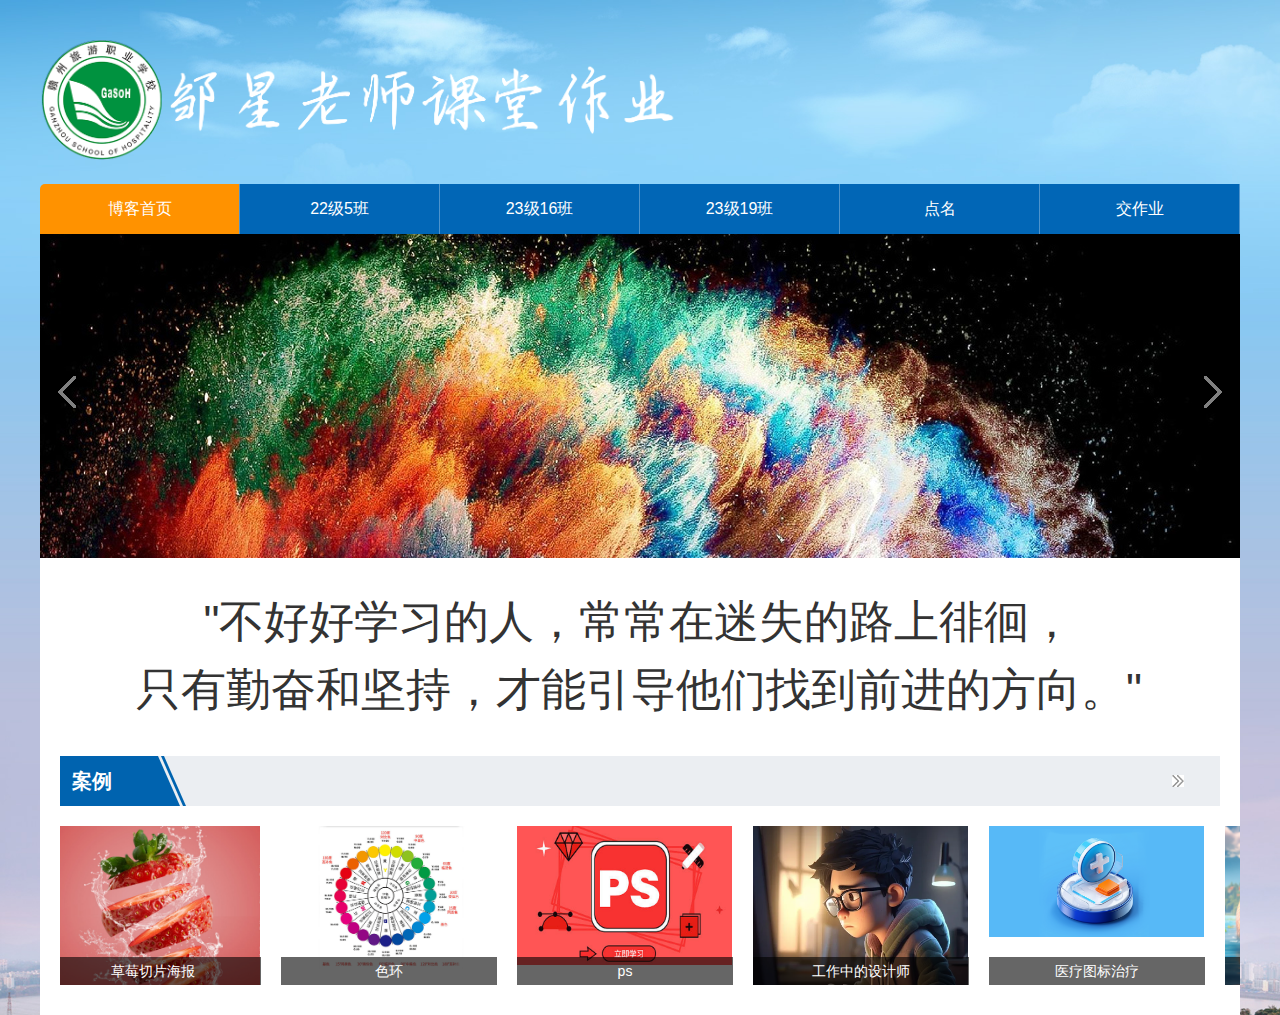
<file: index.html>
<html>
 <head> 
  <meta http-equiv="Content-Type" content="text/html; charset=utf-8"> 
  <title>
            邹星老师   </title> 
  <meta name="keywords" content="邹星老师"> 
  <meta name="description" content="邹欣用于学习"> 
  <link rel="stylesheet" type="text/css" href="css/reset.css"> 
  <link rel="stylesheet" type="text/css" href="css/style.css"> 
  <link rel="SHORTCUT ICON" href="./images/1 (15).png">  
 </head> 
 <body> 
  <div class="bg"> 
   <!--头部--> 
   <div class="header clearfix"> 
    <!--logo--> 
    <div class="logo fl">
     <a href=""><img src="images/logo.png">  </a>
    </div> 
   
   </div> 
   <!--导航--> 
   <div class="navBox"> 
    <ul class="nav clearfix"> 
      <li class="current"><a href="https://www.cnblogs.com/zouxing/" target="_blank">博客首页</a></li>
      <li>
          <a href="http://114.132.124.78:7622/uploadlink.html?linkid=62bbcc5d4be551e6576da2addc01fdd6" target="_blabk">22级5班</a>
      </li>
    
    <li>
      <a href="http://114.132.124.78:7622/uploadlink.html?linkid=e340f44614149bb73c968b2fdad8f17a" target="_blank">23级16班</a>
  </li>
  <li>
    <a href="http://114.132.124.78:7622/uploadlink.html?linkid=a1eeb42b46eda131f8aa09e629d05280" target="_blank">23级19班</a>
</li>
  <li>
    <li><a href="https://zou0.gitee.io/xx/" target="_blabk">点名</a></li>
     <li><a href="http://114.132.124.78:7622/login.html?lang=schinese" target="_blabk">交作业</a></li>
   
    <div class="subNav">
        <ul>
           
            
        </ul>
    </div>
</li>
    
      
     

    </ul> 
   </div> 
   <!--广告栏--> 
   <div class="slideBox"> 
    <div class="slideCont"> 
     <ul class="slide"> 
      <li> <a href="#" target="_blank"><img src="./images/1 (6).jpg" alt="轮播图1"></a> </li> 
      <li> <a href="#" target="_blank"><img src="./images/1 (8).jpg" alt="轮播图4"></a> </li> 
      <li> <a href="#" target="_blank"><img src="./images/1 (35).jpg" alt="轮播图2"></a> </li> 
     </ul> 
    </div> 
    <!-- 下面是前/后按钮代码，如果不需要删除即可 --> 
    <a class="prev" href="javascript:void(0)"></a> 
    <a class="next" href="javascript:void(0)"></a> 
   </div> 
   <div class="wrapper"> 
    <!--栏目--> 
    <div class="content"> 
     <div class="columnBox clearfix"> 
      <!--学校新闻--> 
      <div class="column columnL"> 
       <div class="title">
      

       </div>  
        <p style="text-align: center; font-size: 45px;">"不好好学习的人，常常在迷失的路上徘徊，<br/>只有勤奋和坚持，才能引导他们找到前进的方向。"</p>

      </div> 
   
   
     <div class="shopBox"> 
      
       <div> 
        <!-- <img src="images/zhy.jpg" style="width: 204px;" alt="">  -->
       </div> 
      </div> 
      <div class="shop"> 
       <div> 
        <!-- <img src="images/lt.jpg" style="width: 204px;" alt="">  -->
       </div> 
      </div> 
     </div> 
    </div> 
    <div class="picBox" style="height: 0px;"> 
     <div> 
    
      
     </div> 
    </div> 
    <!--校园环境--> 
    <div class="picBox"> 
     <div class="title">
    案例
      <a href="#"></a>
     </div> 
     <div class="picBoxCont"> 
      <ul class="slide picUl clearfix"> 
       <li> <a href="#"> <img src="./images/1 (11).jpg" alt=""> <p>草莓切片海报</p> </a> </li> 
       <li> <a href="#"> <img src="./images/1 (32).jpg" alt=""> <p>色环</p> </a> </li> 
       <li> <a href="#"> <img src="./images/ABUIABAEGAAggsDglAYoouij9gIwsAk4hwY.png" alt=""> <p>ps</p> </a> </li> 
       <li> <a href="#"> <img src="./images/ABUIABAEGAAgtLSr9wUoxPaTvgYwnwY42AQ.png" alt=""> <p>工作中的设计师</p> </a> </li> 
       <li> <a href="#"> <img src="./images/ABUIABAEGAAgvLSr9wUotsmbqwcwoAY4ngM.png" alt=""> <p>医疗图标治疗</p> </a> </li> 
       <li> <a href="#"> <img src="./images/ABUIABACGAAg9pCv1wUorfnY_Acw6Ac47gU.jpg" alt=""> <p>龙舟</p> </a> </li> 
       <li> <a href="#"> <img src="./images/ABUIABACGAAgyrS26AUo__2QiQEwgCQ4oBQ!400x400.jpg.webp.jpg" alt=""> <p>唐风背景</p> </a> </li> 
       <li> <a href="#"> <img src="./images/ABUIABACGAAgzrS26AUo3ITnGjCAJDigFA!400x400.jpg.webp.jpg" alt=""> <p>主板电子计算机</p> </a> </li> 
       <li> <a href="#"> <img src="images/c5410e3ce2da3784116873501f70334e.jpg" alt=""> <p>儿童读物</p> </a> </li> 
       <li> <a href="#"> <img src="images/404084dbbd0652d9151ec7cfe3f87cab.jpg" alt=""> <p>人工智能图片</p> </a> </li> 
      </ul> 
     </div> 
     <!-- 下面是前/后按钮代码，如果不需要删除即可 --> 
     <a class="prev" href="javascript:void(0)"></a> 
     <a class="next" href="javascript:void(0)"></a> 
    </div> 
    <div class="partner clearfix">
    </div> 
  

  <script type="text/javascript" src="js/jquery.min.js"></script> 
  <script type="text/javascript" src="js/jquery.SuperSlide.2.1.3.js"></script> 
  <script type="text/javascript">
    jQuery(".slideBox").slide({
        mainCell: ".slideCont ul",
        effect: "leftLoop",
        autoPlay: true,
        delayTime: 500
    });
    // 返回顶部
    var backButton = $('.back_to_top');
    function backToTop() {
        $('html,body').animate({
            scrollTop: 0
        }, 800);
    }
    backButton.on('click', backToTop);
</script> 
  <script>
    jQuery(".picBox").slide({
        mainCell: ".picBoxCont ul",
        effect: "leftMarquee",
        autoPlay: true,
        pnLoop: true,
        interTime: 50,
        vis: 5,
        opp: false
    });
</script> 
  <script>
    var _hmt = _hmt || [];
    (function() {
      var hm = document.createElement("script");
      hm.src = "https://hm.baidu.com/hm.js?196b13a09e89cf05fedc02b7752641ab";
      var s = document.getElementsByTagName("script")[0]; 
      s.parentNode.insertBefore(hm, s);
    })();
</script>   
 </body>
</html>
</file>
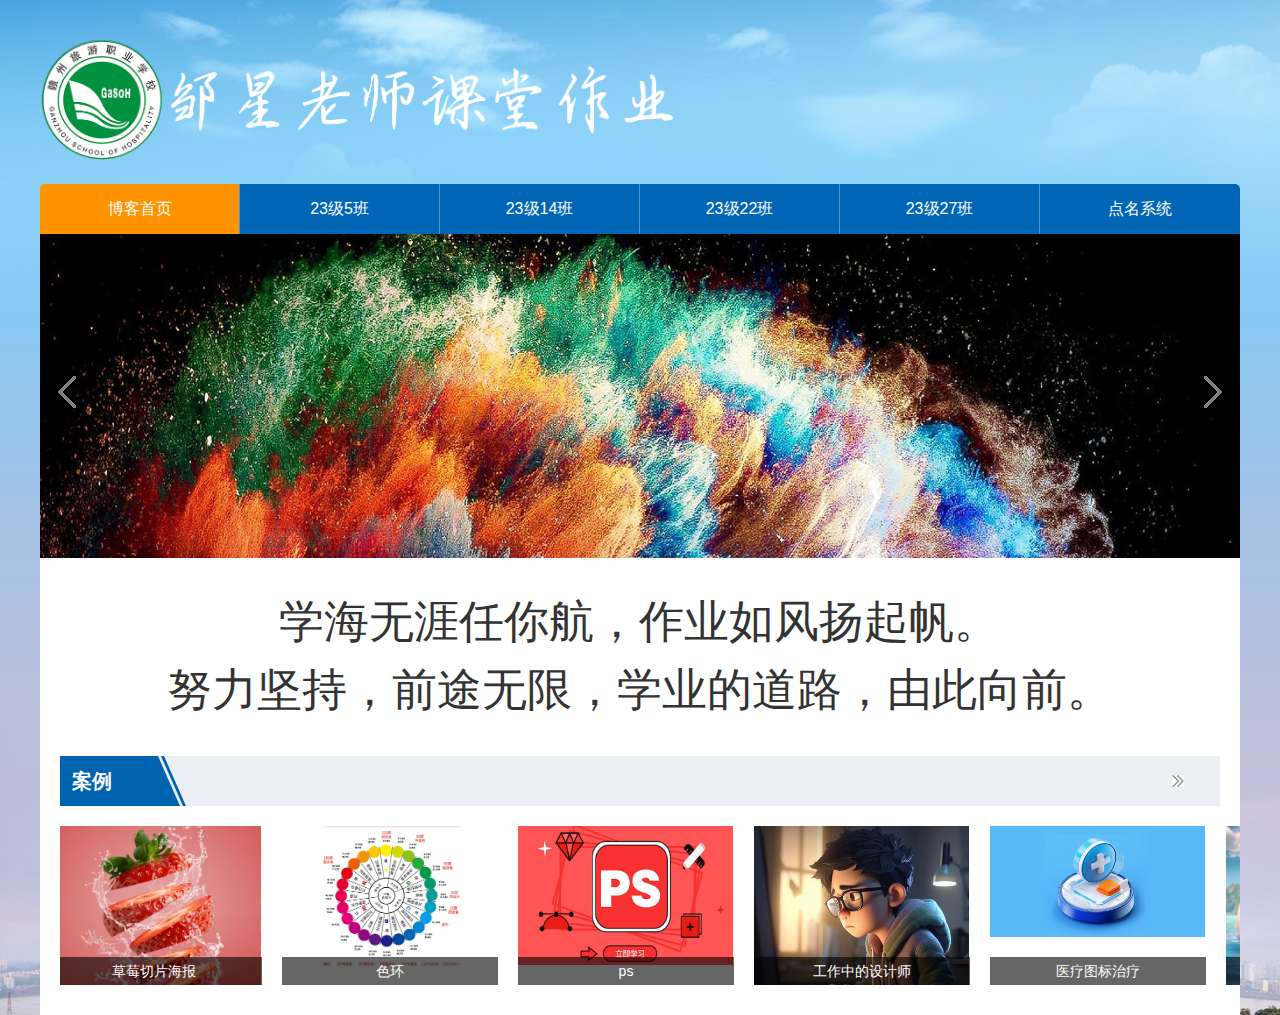
<file: index_httpwwwschool0797com.html>
<html>
 <head> 
  <meta http-equiv="Content-Type" content="text/html; charset=utf-8"> 
  <title>
            邹星老师   </title> 
  <meta name="keywords" content="邹星老师"> 
  <meta name="description" content="邹欣用于学习"> 
  <link rel="stylesheet" type="text/css" href="css/reset.css"> 
  <link rel="stylesheet" type="text/css" href="css/style.css"> 
  <link rel="SHORTCUT ICON" href="./images/1 (15).png">  
 </head> 
 <body> 
  <div class="bg"> 
   <!--头部--> 
   <div class="header clearfix"> 
    <!--logo--> 
    <div class="logo fl">
     <a href=""><img src="images/logo.png">  </a>
    </div> 
   
   </div> 
   <!--导航--> 
   <div class="navBox"> 
    <ul class="nav clearfix"> 
      <li class="current"><a href="https://www.cnblogs.com/zouxing/" target="_blank">博客首页</a></li>
      <li>
          <a href="https://inbox.weiyun.com/wF4mSOSi" target="_blabk">23级5班</a>
      </li>
    <li>
        <a href="https://inbox.weiyun.com/7wAhgxqI" target="_blank">23级14班</a>
    </li>
    <li>
      <a href="https://inbox.weiyun.com/CsD4zlMF" target="_blank">23级22班</a>
  </li>
  <li>
    <a href="https://inbox.weiyun.com/ybMkkf9f" target="_blank">23级27班</a>
</li>
  <li>
    <a>点名系统</a>
    <div class="subNav">
        <ul>
            <li><a href="#">子菜单项1</a></li>
            <li><a href="#">子菜单项2</a></li>
        </ul>
    </div>
</li>
    
      
     

    </ul> 
   </div> 
   <!--广告栏--> 
   <div class="slideBox"> 
    <div class="slideCont"> 
     <ul class="slide"> 
      <li> <a href="#" target="_blank"><img src="./images/1 (6).jpg" alt="轮播图1"></a> </li> 
      <li> <a href="#" target="_blank"><img src="./images/1 (8).jpg" alt="轮播图4"></a> </li> 
      <li> <a href="#" target="_blank"><img src="./images/1 (35).jpg" alt="轮播图2"></a> </li> 
     </ul> 
    </div> 
    <!-- 下面是前/后按钮代码，如果不需要删除即可 --> 
    <a class="prev" href="javascript:void(0)"></a> 
    <a class="next" href="javascript:void(0)"></a> 
   </div> 
   <div class="wrapper"> 
    <!--栏目--> 
    <div class="content"> 
     <div class="columnBox clearfix"> 
      <!--学校新闻--> 
      <div class="column columnL"> 
       <div class="title">
      

       </div>  
        <p style="text-align: center; font-size: 45px;">学海无涯任你航，作业如风扬起帆。</p>
        <p style="text-align: center; font-size: 45px;">努力坚持，前途无限，学业的道路，由此向前。</p>
      </div> 
   
   
     <div class="shopBox"> 
      
       <div> 
        <!-- <img src="images/zhy.jpg" style="width: 204px;" alt="">  -->
       </div> 
      </div> 
      <div class="shop"> 
       <div> 
        <!-- <img src="images/lt.jpg" style="width: 204px;" alt="">  -->
       </div> 
      </div> 
     </div> 
    </div> 
    <div class="picBox" style="height: 0px;"> 
     <div> 
    
      
     </div> 
    </div> 
    <!--校园环境--> 
    <div class="picBox"> 
     <div class="title">
    案例
      <a href="#"></a>
     </div> 
     <div class="picBoxCont"> 
      <ul class="slide picUl clearfix"> 
       <li> <a href="#"> <img src="./images/1 (11).jpg" alt=""> <p>草莓切片海报</p> </a> </li> 
       <li> <a href="#"> <img src="./images/1 (32).jpg" alt=""> <p>色环</p> </a> </li> 
       <li> <a href="#"> <img src="./images/ABUIABAEGAAggsDglAYoouij9gIwsAk4hwY.png" alt=""> <p>ps</p> </a> </li> 
       <li> <a href="#"> <img src="./images/ABUIABAEGAAgtLSr9wUoxPaTvgYwnwY42AQ.png" alt=""> <p>工作中的设计师</p> </a> </li> 
       <li> <a href="#"> <img src="./images/ABUIABAEGAAgvLSr9wUotsmbqwcwoAY4ngM.png" alt=""> <p>医疗图标治疗</p> </a> </li> 
       <li> <a href="#"> <img src="./images/ABUIABACGAAg9pCv1wUorfnY_Acw6Ac47gU.jpg" alt=""> <p>龙舟</p> </a> </li> 
       <li> <a href="#"> <img src="./images/ABUIABACGAAgyrS26AUo__2QiQEwgCQ4oBQ!400x400.jpg.webp.jpg" alt=""> <p>唐风背景</p> </a> </li> 
       <li> <a href="#"> <img src="./images/ABUIABACGAAgzrS26AUo3ITnGjCAJDigFA!400x400.jpg.webp.jpg" alt=""> <p>主板电子计算机</p> </a> </li> 
       <li> <a href="#"> <img src="images/c5410e3ce2da3784116873501f70334e.jpg" alt=""> <p>儿童读物</p> </a> </li> 
       <li> <a href="#"> <img src="images/404084dbbd0652d9151ec7cfe3f87cab.jpg" alt=""> <p>人工智能图片</p> </a> </li> 
      </ul> 
     </div> 
     <!-- 下面是前/后按钮代码，如果不需要删除即可 --> 
     <a class="prev" href="javascript:void(0)"></a> 
     <a class="next" href="javascript:void(0)"></a> 
    </div> 
    <div class="partner clearfix">
    </div> 
  

  <script type="text/javascript" src="js/jquery.min.js"></script> 
  <script type="text/javascript" src="js/jquery.SuperSlide.2.1.3.js"></script> 
  <script type="text/javascript">
    jQuery(".slideBox").slide({
        mainCell: ".slideCont ul",
        effect: "leftLoop",
        autoPlay: true,
        delayTime: 500
    });
    // 返回顶部
    var backButton = $('.back_to_top');
    function backToTop() {
        $('html,body').animate({
            scrollTop: 0
        }, 800);
    }
    backButton.on('click', backToTop);
</script> 
  <script>
    jQuery(".picBox").slide({
        mainCell: ".picBoxCont ul",
        effect: "leftMarquee",
        autoPlay: true,
        pnLoop: true,
        interTime: 50,
        vis: 5,
        opp: false
    });
</script> 
  <script>
    var _hmt = _hmt || [];
    (function() {
      var hm = document.createElement("script");
      hm.src = "https://hm.baidu.com/hm.js?196b13a09e89cf05fedc02b7752641ab";
      var s = document.getElementsByTagName("script")[0]; 
      s.parentNode.insertBefore(hm, s);
    })();
</script>   
 </body>
</html>
</file>
<file: css/style.css>
html {
  min-width: 1200px;
}

.bg {
  background: url(../images/bg.jpg) center top no-repeat;
  background-size: cover;
}

.header, .navBox, .slideBox {
  width: 1200px;
  margin: 0 auto; }

.header {
  padding: 34px 0 24px; }
  .header .logo {
    width: 65%;
    padding-top: 5px; }
    .header .logo img {
      width: 640px;
      float: left;
    }
    .header .logo .gw {
      float: left;
      display: inline-block;
      color: #fff;
      height: 120px;
    }
    .header .logo .gw p {
      font-size: 26px;
    border-radius: 24px;
    background-color: #0063af;
    margin: 40px 10px;
    padding: 2px 16px;
    }
  .header .headerR {
    width: 370px;
    /* padding-right: 126px; */
    padding-top: 15px;
    /* background: url(../images/ewm.png) right center no-repeat;  */}
    .header .headerR .hotLine {
      padding-left: 25px;
      background: url(../images/icon_01.png) left center no-repeat;
      font-size: 24px;
      font-weight: 700;
      color: #0063af; }
    .header .headerR .hotLineZ {
      margin-top: 10px; }
      .header .headerR .hotLineZ a {
        display: inline-block;
        width: 76px;
        height: 20px;
        background: url(../images/qq.png) 0 0 no-repeat;
        padding-left: 24px;
        font-size: 12px;
        margin-left: 10px; }

.navBox .nav li {
  float: left;
  width: 199px;
  border-right: 1px solid #4e94cc;
  position: relative; }
  .navBox .nav li a {
    display: block;
    background: #0166b6;
    color: #fff;
    font-size: 16px;
    line-height: 50px;
    text-align: center; }
    .navBox .nav li a:hover {
      background: #ff0000;
      color: #fff; }
  .navBox .nav li.current a {
    background: #ff9200; }
  .navBox .nav li:first-child a {
    border-radius: 5px 0 0 0; }
  .navBox .nav li:last-child {
    border-right: none; }
    .navBox .nav li:last-child a {
      border-radius: 0 5px 0 0;
      width: 200px; }
  .navBox .nav li .subNav {
    display: none;
    position: absolute;
    left: 0;
    top: 50px;
    width: 119px;
    padding-top: 10px;
    z-index: 9999; }
    .navBox .nav li .subNav a {
      background: #ff9200;
      color: rgb(255, 255, 255);
      line-height: 40px;
      font-size: 14px; }
  .navBox .nav li:hover .subNav {
    display: block; }

.slideBox {
  width: 1200px;
  height: 324px;
  overflow: hidden;
  position: relative; }
  .slideBox .slideCont .slide li a {
    width: 1200px;
    height: 324px;
    position: relative;
    display: block;
    display: flex;
    align-items: center;
    justify-content: center; }
    .slideBox .slideCont .slide li a img {
      width: 100%;
      height: auto; }
  .slideBox .prev, .slideBox .next {
    position: absolute;
    left: 1%;
    top: 50%;
    margin-top: -25px;
    display: block;
    width: 32px;
    height: 40px;
    background: url(../images/slider-arrow.png) -110px 5px no-repeat;
    filter: alpha(opacity=50);
    opacity: 0.5; }
  .slideBox .next {
    left: auto;
    right: 1%;
    background-position: 8px 5px; }
  .slideBox .prev:hover, .slideBox .next:hover {
    filter: alpha(opacity=100);
    opacity: 1; }
  .slideBox .prevStop {
    display: none; }
  .slideBox .nextStop {
    display: none; }

.wrapper {
  width: 1160px;
  min-height: 320px;
  padding: 30px 20px;
  background: #fff;
  margin: 0 auto; }
  .wrapper .content {
    width: 1160px;
    position: relative; }
    .wrapper .content .columnBox {
      width: 910px; }
      .wrapper .content .columnBox .column {
        float: left;
        width: 1164px;
        margin: 0 26px -212px -3px; 
        min-height: 380px; 
        }
       
       
  .wrapper .picBox .title {
    width: 1160px;
    line-height: 50px;
    text-indent: 12px;
    font-size: 20px;
    font-weight: 700;
    color: #fff;
    background: url(../images/titleBg.png) 0 0 no-repeat;
    position: relative; }
    .wrapper .picBox .title a {
      display: block;
      width: 64px;
      height: 50px;
      background: url(../images/1_22.jpg) center center no-repeat;
      position: absolute;
      top: 0;
      right: 10px; }
  .wrapper .picBox .picUl {
    margin-top: 20px!important; }
    .wrapper .picBox .picUl li {
      float: left;
      width: 215px;
      height: 159px;
      margin-right: 21px;
      position: relative; }
      .wrapper .picBox .picUl li:last-child {
        margin-right: 0; }
      .wrapper .picBox .picUl li a {
        display: block; }
        .wrapper .picBox .picUl li a img {
          display: block;
          width: 100%;
          height: auto; }
        .wrapper .picBox .picUl li a p {
          width: 216px;
          background-color: rgba(0, 0, 0, 0.6);
          text-align: center;
          color: #fff;
          line-height: 28px;
          position: absolute;
          left: 0;
          bottom: 0; }
  

.footerWrap {
  background: #0063af;
  padding-top: 50px;
  padding-bottom: 120px;
}
  .footerWrap .footer {
    width: 1160px;
    margin: 0 auto; }
    .footerWrap .footer .footerL {
      /* width: 610px;  */
      text-align: center;
    }
      .footerWrap .footer .footerL .contact p {
        font-size: 24px;
        color: #fff;
        line-height: 1.8; }
        .footerWrap .footer .footerL .contact p span {
          width: 240px;
          display: inline-block; }
      .footerWrap .footer .footerL .copyright {
        margin-top: 30px; }
        .footerWrap .footer .footerL .copyright p {
          color: #fff;
          line-height: 1.8; }
          .footerWrap .footer .footerL .copyright p span {
            margin-right: 20px; }
    .footerWrap .footer .footerC {
      width: 318px; }
      .footerWrap .footer .footerC h2 {
        margin-top: 20px;
        margin-left: 40px;
        color: #fff;
        font-size: 20px;
        font-weight: 400; }
      .footerWrap .footer .footerC .fEwm {
        display: inline-block;
        margin-top: 10px;
        color: #fff;
        font-size: 12px; 
        margin-left: 42px;
      }
      .footerWrap .footer .footerC .fEwm img {
        width: 185px;
        height: 185px;
      }
      .footerWrap .footer .footerC .fEwm p {
        font-size: 20px;
        font-weight: 400; 
      }
      .footerWrap .footer .footerC .tel {
        padding-left: 38px;
        height: 26px;
        line-height: 26px;
        color: #fff;
        font-size: 20px;
        background: url(../images/icon_14.png) 0 0 no-repeat; }
      .footerWrap .footer .footerC .qqInfo {
        margin: 20px 0; }
        .footerWrap .footer .footerC .qqInfo a {
          display: inline-block;
          width: 88px;
          line-height: 31px;
          padding-left: 32px;
          background: url(../images/btn_07.png) 0 0 no-repeat;
          margin-right: 36px; }
      .footerWrap .footer .footerC .f_btn a {
        display: inline-block;
        width: 120px;
        line-height: 31px;
        text-align: center;
        background: url(../images/btn_08.png) 0 0 no-repeat;
        margin-right: 36px; }
    .footerWrap .footer .footerR {
      width: 100px;
      text-align: center; }
      .footerWrap .footer .footerR h2 {
        color: #fff;
        font-size: 16px;
        font-weight: 400; }
      .footerWrap .footer .footerR .fEwm {
        display: inline-block;
        margin-top: 10px;
        color: #fff;
        font-size: 12px; }

.sidebar {
  width: 280px; }
  .sidebar .colSidebar {
    text-align: center;
    margin-bottom: 30px; }
    .sidebar .colSidebar h2 {
      line-height: 50px;
      font-size: 20px;
      color: #fff;
      background: #0063af; }
    .sidebar .colSidebar ul li {
      margin-bottom: 1px;
      background: #ebeef2; }
      .sidebar .colSidebar ul li a {
        display: block;
        color: #727272;
        line-height: 48px;
        font-size: 18px; }
      .sidebar .colSidebar ul li.current a {
        color: #ff9200; }
  .sidebar .sideMenu h2 {
    line-height: 50px;
    font-size: 20px;
    color: #fff;
    background: #0063af;
    text-align: center; }
  .sidebar .sideMenu h3 {
    width: 280px;
    height: 48px;
    line-height: 48px;
    background: #ebeef2;
    font-size: 18px;
    font-weight: 400;
    color: #727272;
    border-bottom: 1px solid #fff; }
    .sidebar .sideMenu h3 a {
      display: block;
      padding-left: 55px;
      background: url(../images/arrows_01.png) 30px center no-repeat; }
    .sidebar .sideMenu h3.on a {
      background: url(../images/arrows_02.png) 30px center no-repeat; }
  .sidebar .sideMenu ul {
    display: none; }
    .sidebar .sideMenu ul li {
      width: 280px;
      height: 48px;
      line-height: 48px;
      text-align: center;
      background: #ebeef2;
      border-bottom: 1px solid #fff; }
      .sidebar .sideMenu ul li a {
        display: block;
        font-size: 18px;
        color: #727272;
        text-align: center; }
      .sidebar .sideMenu ul li.current a {
        color: #ff9200; }
  .sidebar .wsbm {
    display: block;
    width: 164px;
    line-height: 40px;
    background: url(../images/btn_09.png) left center no-repeat;
    padding-left: 116px;
    color: #fff;
    font-size: 18px;
    margin-top: 20px; }

.listWrap {
  width: 830px; }
  .listWrap .title {
    width: 830px;
    position: relative;
    }
    .listWrap .title h2 {
      float: left;
      display: inline-block;
      font-size: 20px;
      line-height: 50px;
      color: #fff;
      padding-left: 12px;
      background: url(../images/titleBg_1.png) 0 0 no-repeat;
      background-size: 100% 100%;
      padding: 0 10px;
    }
    .listWrap .title img {
      float: left;
    }
    .listWrap .title .crumbs {
      width: 500px;
      text-align: right;
      line-height: 50px;
      position: absolute;
      top: 0;
      right: 20px; }
      .listWrap .title .crumbs strong {
        display: inline-block;
        padding-left: 20px;
        background: url(../images/icon_17.png) left center no-repeat; }
  .listWrap .listContent {
    padding-top: 10px;
   }
    .listWrap .listContent li {
      width: 818px;
      padding-left: 12px;
      background: url(../images/list_02.png) left center no-repeat;
      margin-top: 25px; }
      .listWrap .listContent li a {
        width: 818px;
        display: block;
        font-size: 16px;
        position: relative; }
        .listWrap .listContent li a p {
          width: 580px;
          white-space: nowrap;
          overflow: hidden;
          text-overflow: ellipsis; }
        .listWrap .listContent li a span {
          display: block;
          width: 90px;
          position: absolute;
          top: 0;
          right: 0; }
  .listWrap .page {
    text-align: center;
    color: #999999;
    padding-top: 40px; }
    .listWrap .page a, .listWrap .page span {
      display: inline-block;
      box-sizing: border-box; }
    .listWrap .page .current {
      color: #ffffff;
      background: #0166b6;
      width: 34px;
      height: 34px;
      line-height: 34px; }
    .listWrap .page .PageNum {
      color: #666;
      background: #fff;
      width: 34px;
      height: 34px;
      line-height: 34px;
      margin: 0 3px; }
    .listWrap .page .nextPage {
      margin: 0 3px; }
    .listWrap .page .nextBtn, .listWrap .page .prebtn, .listWrap .page .disabled {
      color: #666;
      background: #fff;
      border: 1px solid #e5e5e5;
      width: 88px;
      height: 34px;
      line-height: 34px;
      margin: 0 10px; }
    .listWrap .page .pageInput {
      width: 50px;
      height: 34px;
      text-align: center;
      box-sizing: border-box;
      border: 1px solid #e5e5e5;
      margin: 0 12px;
      color: #666; }
    .listWrap .page .pageBtn {
      width: 48px;
      height: 32px;
      line-height: 32px;
      border: 1px solid #0166b6;
      margin-left: 10px;
      cursor: pointer;
      background: #0166b6;
      color: #fff; }
    .listWrap .page input::-webkit-outer-spin-button,
    .listWrap .page input::-webkit-inner-spin-button {
      -webkit-appearance: none; }
    .listWrap .page input[type="number"] {
      -moz-appearance: textfield; }
  .listWrap .detailsWarp {
    width: 830px; }
    .listWrap .detailsWarp .title {
      font-size: 20px;
      padding-bottom: 10px;
      border-bottom: 3px solid #0166b6; }
    .listWrap .detailsWarp .detailsContent {
      padding: 40px 0; }
      .listWrap .detailsWarp .detailsContent .detailsHd {
        text-align: center;
        padding-bottom: 40px; }
        .listWrap .detailsWarp .detailsContent .detailsHd h1 {
          font-size: 24px;
          margin-bottom: 10px; }
        .listWrap .detailsWarp .detailsContent .detailsHd .articleInfo {
          color: #999; }
          .listWrap .detailsWarp .detailsContent .detailsHd .articleInfo span {
            margin: 0 20px; }
      .listWrap .detailsWarp .detailsContent .detailsBd {
        font-size: 14px;
        line-height: 2.2; }
        .listWrap .detailsWarp .detailsContent .detailsBd p {
          margin-bottom: 20px;
          display: flex;
          align-items: center;
          justify-content: flex-start;
          color: #666; }
          .listWrap .detailsWarp .detailsContent .detailsBd p img {
            max-width: 830px;
            height: auto; }
      .listWrap .detailsWarp .detailsContent .shop {
        padding: 5px 30px;
        background: #efeff4;
        text-align: right;
        margin-top: 60px; }
        .listWrap .detailsWarp .detailsContent .shop a {
          color: #0166b6;
          font-size: 12px; }
      .listWrap .detailsWarp .detailsContent .leaf-page-nav {
        margin-top: 20px; }
        .listWrap .detailsWarp .detailsContent .leaf-page-nav li {
          line-height: 30px; }
          .listWrap .detailsWarp .detailsContent .leaf-page-nav li b {
            color: #0166b6; }

.formBox {
  width: 830px;
  padding-bottom: 50px;
  box-shadow: 0 0 15px #d8dce7; }
  .formBox .formUl {
    padding: 30px 0; }
    .formBox .formUl li {
      float: left;
      width: 355px;
      height: 40px;
      margin: 0 30px;
      overflow: hidden;
      padding: 15px 0; }
      .formBox .formUl li .control-label {
        width: 95px;
        float: left;
        font-size: 16px;
        margin-top: 8px; }
      .formBox .formUl li .controls {
        margin-left: 95px;
        width: 260px; }
        .formBox .formUl li .controls .inputT {
          width: 200px;
          padding: 0 20px;
          border: none;
          background: #e8e8e8;
          line-height: 40px;
          display: inline;
          font-size: 16px; }
        .formBox .formUl li .controls em {
          color: #df0032; }
        .formBox .formUl li .controls .radio {
          padding-top: 8px;
          display: inline-block;
          vertical-align: middle;
          margin-right: 40px;
          font-size: 16px; }
        .formBox .formUl li .controls .selectS {
          width: 200px;
          height: 40px;
          padding: 0 20px;
          margin-right: 10px;
          border: none;
          background: #e8e8e8;
          line-height: 40px;
          display: inline;
          font-size: 16px; }
      .formBox .formUl li:last-child {
        width: 755px; }
        .formBox .formUl li:last-child .controls {
          width: 660px; }
          .formBox .formUl li:last-child .controls .inputT {
            width: 660px; }
  .formBox .formBtn {
    text-align: center; }
    .formBox .formBtn .tjBtn {
      width: 252px;
      line-height: 40px;
      font-size: 18px;
      color: #fff;
      background: url(../images/btn_10.png) 0 0 no-repeat; }

.popup__container {
  max-width: 270px;
  padding: 34px 80px;
  border-radius: 10px; }
  .popup__container .popup_icon {
    text-align: center; }
    .popup__container .popup_icon img {
      display: block;
      margin: 0 auto; }
    .popup__container .popup_icon p {
      margin-bottom: 20px;
      font-size: 18px;
      font-weight: 700; }
      
    .popup__container .popup_btn img {
        display: block;
        margin: 0 auto; }
    .popup__container .popup_btn p {
        margin-bottom: 20px;
        font-size: 22px;
        font-weight: 700; 
        width: 250px;
        text-align: center;
      }
      .popup__container .popup_btn span {
        display: inline-block;
        margin-bottom: 20px;
        font-size: 18px;
        font-weight: 700; }

        .kf {
          position: fixed;
          bottom: 0;
          width: 100%;
          height: 120px;
          z-index: 50;
          background: #0063af;
        }
        .kf .f-cbli {
          width: 1200px;
          height: 100%;
          background: #0063af;    
          margin: 0 auto;      
          display: flex;
          justify-content: space-evenly;
          align-items: center;
        }
        .kf ul li{
          float: left;
        }
        .kf ul li a {
          display: block;
          width: 200px;
          height: 60px;
          padding: 15px 0;
          color: #fff;
          text-align: center;
          font-size: 24px;
          background: #ff9200;
          border-radius: 15px;
        }
        .kf ul li.phone a {
          -webkit-border-radius: 20px 0 0 0;
          -moz-border-radius: 20px 0 0 0;
          border-radius: 20px 0 0 0;
        }
        .kf ul li.leader a {
          -webkit-border-radius: 0 20px 0 0;
          -moz-border-radius: 0 20px 0 0;
          border-radius: 0 20px 0 0;
        }

.videoList {
  width: 855px;
  margin-left: -25px; }
  .videoList .videoBox {
    float: left;
    width: 260px;
    margin-left: 25px;
    margin-top: 30px; }
    .videoList .videoBox .vPic a {
      display: block;
      width: 260px;
      position: relative;
      background: #000; }
      .videoList .videoBox .vPic a img {
        display: block;
        float: none;
        width: 100%;
        height: 175px;
        opacity: 0.6;
        filter: alpha(opacity=60); }
      .videoList .videoBox .vPic a span {
        display: block;
        width: 260px;
        height: 175px;
        background: url(../images/icon_20.png) center center no-repeat;
        position: absolute;
        top: 0;
        left: 0; }
    .videoList .videoBox .vText a {
      display: block;
      font-size: 16px;
      text-align: center;
      margin: 10px 0; }

.picList .videoBox .vPic a img {
  transition: all 0.6s; }
.picList .videoBox .vPic a:hover img {
  opacity: 1;
  filter: alpha(opacity=100);
  transform: scale(1.1, 1.1); }

.videoDetails {
  width: 640px;
  margin: 0 auto; }
  .videoDetails p {
    font-size: 16px;
    text-align: center;
    margin-top: 20px; }

.picDetails {
  width: 710px;
  margin: 0 auto;
  /*text-align: center;*/ }
  .picDetails img {
    max-width: 100%;
    height: auto;
    display: block;
    margin-left: auto;
    margin-right: auto; }
  .picDetails p {
    font-size: 16px;
    /*text-align: center;*/
    margin-top: 20px; }

.contactUs .map {
  width: 830px;
  height: 400px;
  margin: 30px 0; }
  .contactUs .notes {
    font-size: larger;
    font-weight: bold;
    margin-top: 15px;
  }
.contactUs ul li {
  margin-top: 15px;
  padding-left: 35px;
  font-size: 16px; }
  .contactUs ul li:nth-child(1) {
    background: url(../images/icon_21.png) left center no-repeat; }
    .contactUs ul li:nth-child(2) {
      background: url(../images/icon_22.png) left center no-repeat; }
      .contactUs ul li:nth-child(3) {
        background: url(../images/icon_22.png) left center no-repeat; }
    /* .contactUs ul li:nth-child(4) {
      background: url(../images/icon_zxj.png) left center no-repeat; } */
  .contactUs ul li span {
    display: inline-block;
    width: 275px; }

/*# sourceMappingURL=style.css.map */
</file>
